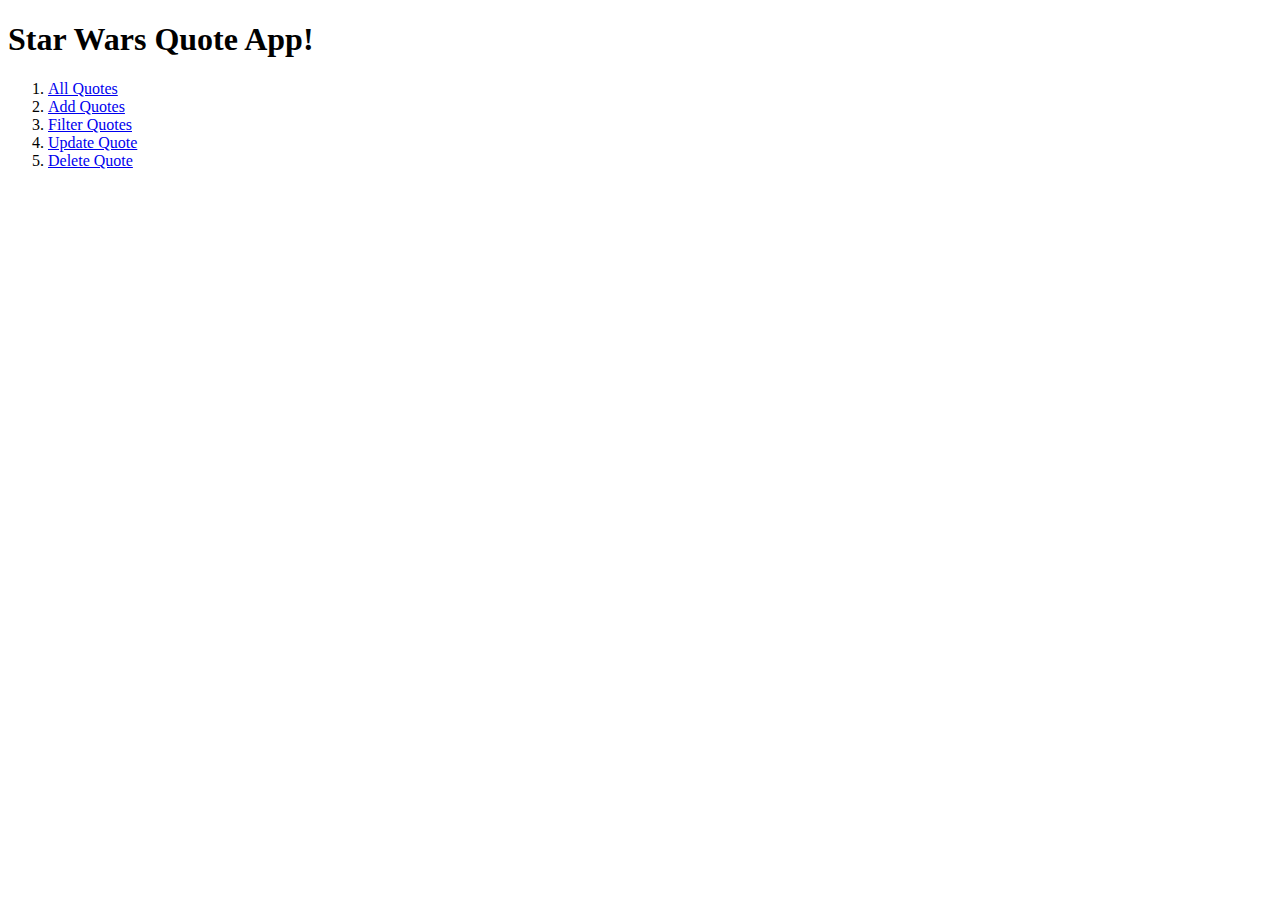
<file: lab15/public/index.html>
<!DOCTYPE html>
<html>
<head>
  <title>App Index</title>
</head>
<body>
  <h1>Star Wars Quote App!</h1>
  <ol>
    <li><a href="/all">All Quotes</a></li>
    <li><a href="/add.html">Add Quotes</a></li>
    <li><a href="/filter.html">Filter Quotes</a></li>
    <li><a href="/update.html">Update Quote</a></li>
    <li><a href="/delete.html">Delete Quote</a></li>
  </ol>
</body>
</html>
</file>
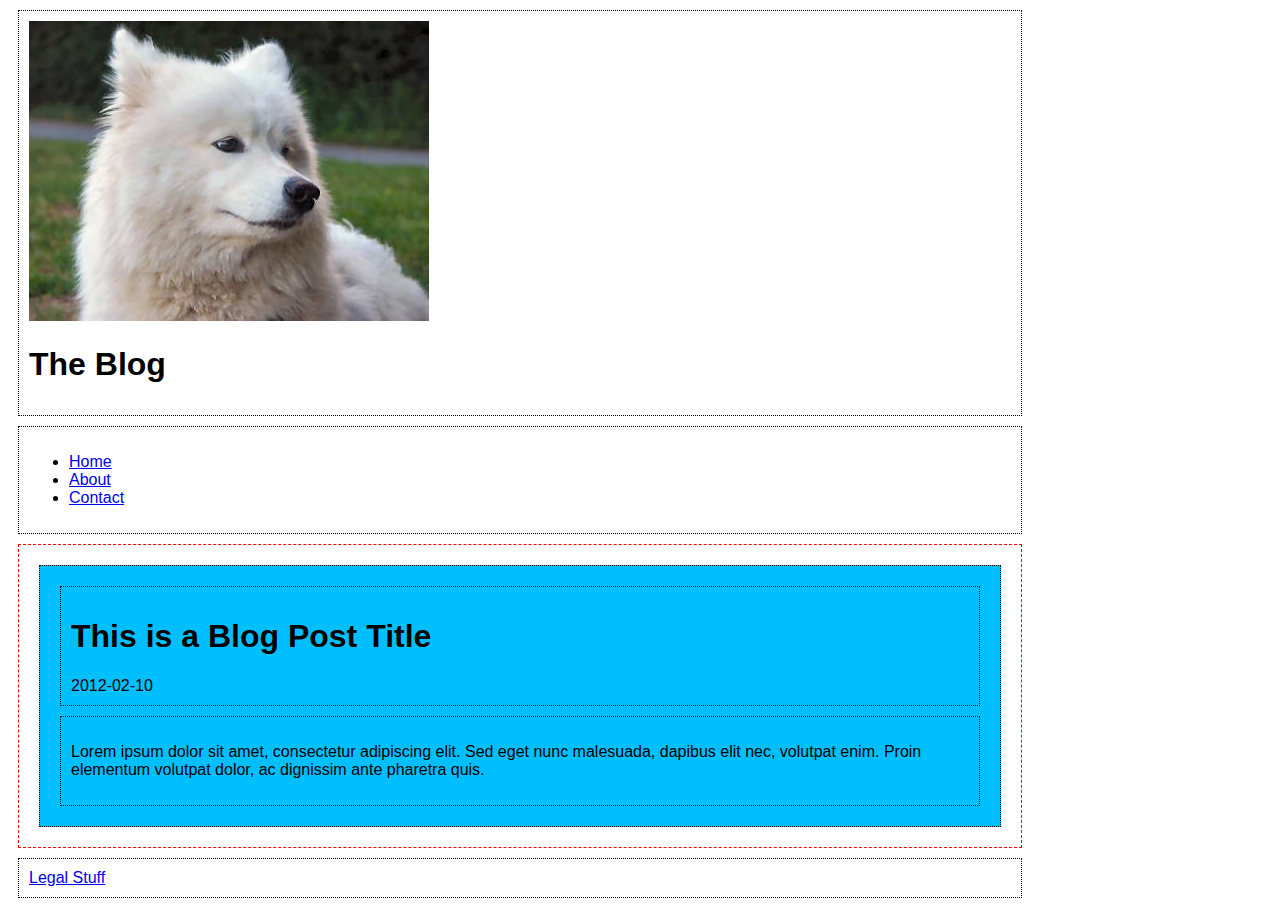
<file: lab2/blog.html>
<!doctype html>
<html>


<head>
  <meta charset="UTF-8">
  <link rel="stylesheet" type="text/css" href="styles/style.css">
  <title>The Blog</title>
</head>
<body>

<header id="PageHeader">
  <img src="the-blog.jpg" id="SiteLogo"/>
  <h1 id="SiteTitle">The Blog</h1>
</header>

<nav id="SiteNavigation">
  <ul>
    <li><a href="#">Home</a></li>
    <li><a href="#">About</a></li>
    <li><a href="#">Contact</a></li>
  </ul>
</nav>

<section id="PageContent">
  <article class="BlogPost">
    <header>
      <h1 class="BlogPostTitle">This is a Blog Post Title</h1>
      <time class="BlogPostDate" pubdate="pubdate">2012-02-10</time>
    </header>
    <div class="BlogPostContent">
      <p>Lorem ipsum dolor sit amet, consectetur adipiscing elit.
        Sed eget nunc malesuada, dapibus elit nec, volutpat enim.
        Proin elementum volutpat dolor, ac dignissim ante pharetra quis. </p>
      </div>
    </article>
  </section>

  <footer id="Pagefooter">
    <a href="#">Legal Stuff</a>
  </footer>


</body>

</html>
</file>
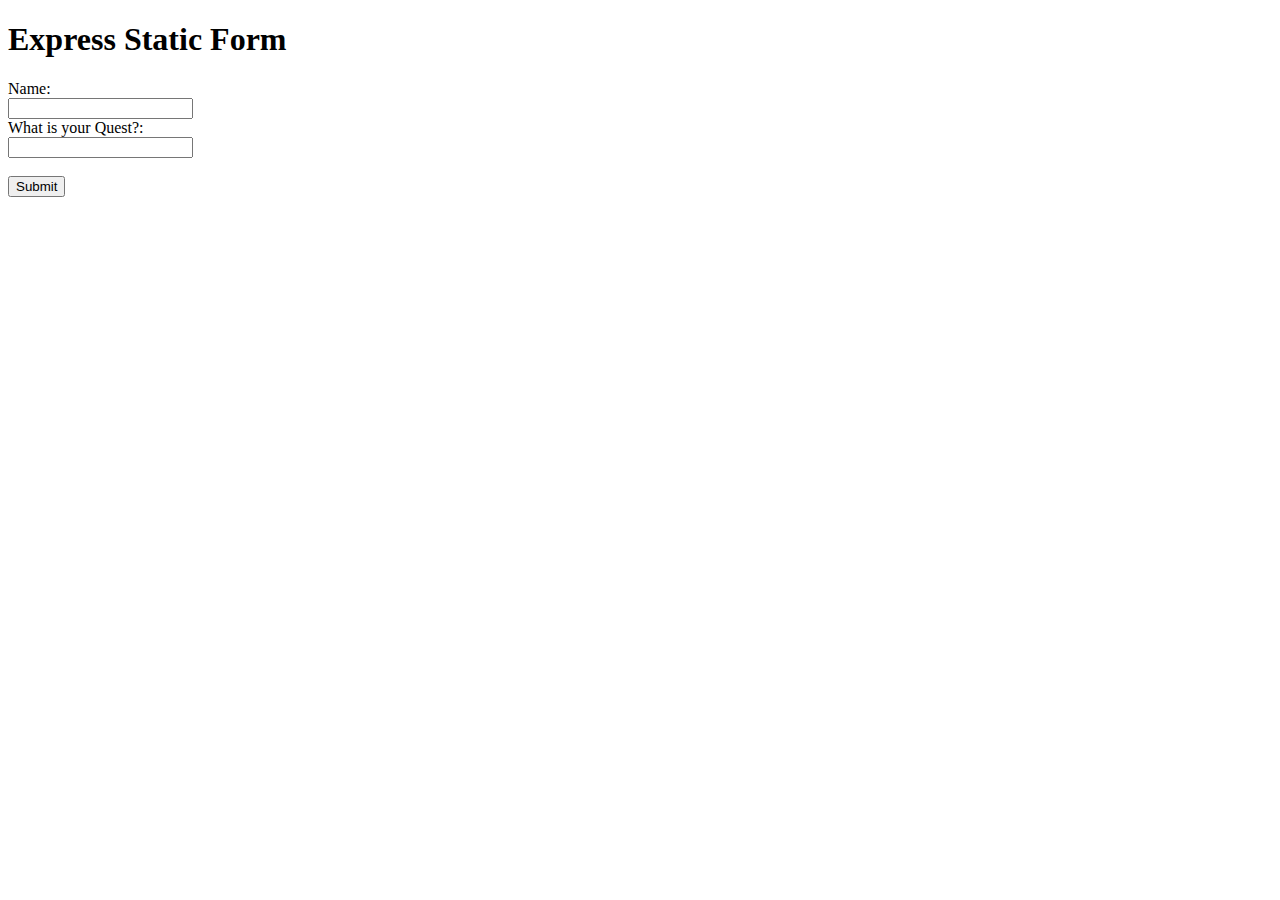
<file: lab13/public/form.html>
<!DOCTYPE html>
<html>
<head>
  <title>Form Test</title>
</head>
<body>
  <h1>Express Static Form</h1>
  <form action ="/getform">
    Name:<br>
    <input type="text" name="name" value=""/><br>
    What is your Quest?:<br>
    <input type="text" name="quest" value=""/><br><br>
    <input type="submit" value="Submit"/>
  </form>
</body>
</html>
</file>
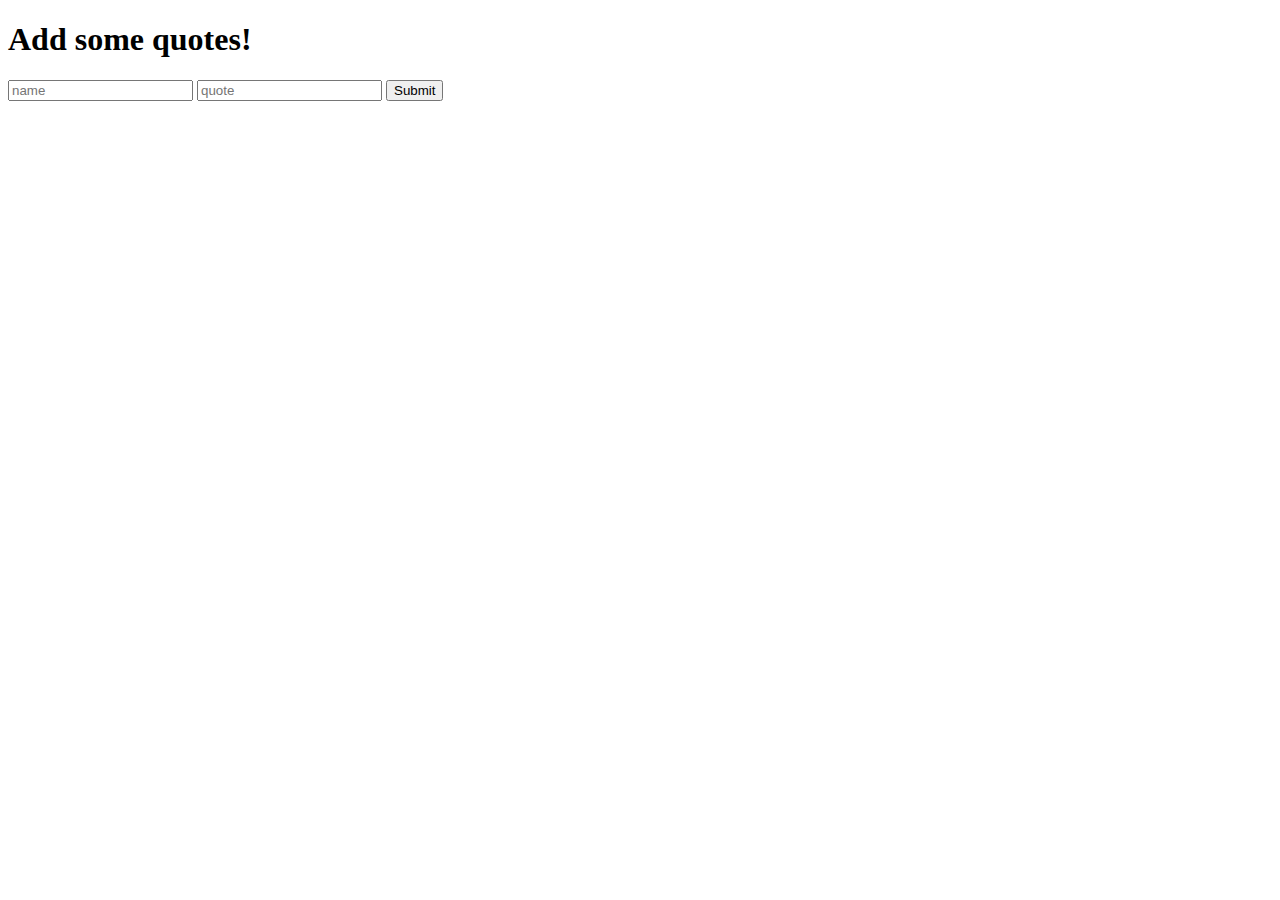
<file: lab15/public/add.html>
<!DOCTYPE html>
<html>

<head>
  <title>Add quotes Form</title>
</head>

<body>
  <h1>Add some quotes!</h1>
  <form action="/quotes" method="POST">
    <input type="text" placeholder="name" name="name">
    <input type="text" placeholder="quote" name="quote">
    <button type="submit">Submit</button>
  </form>
</body>
</html>
</file>
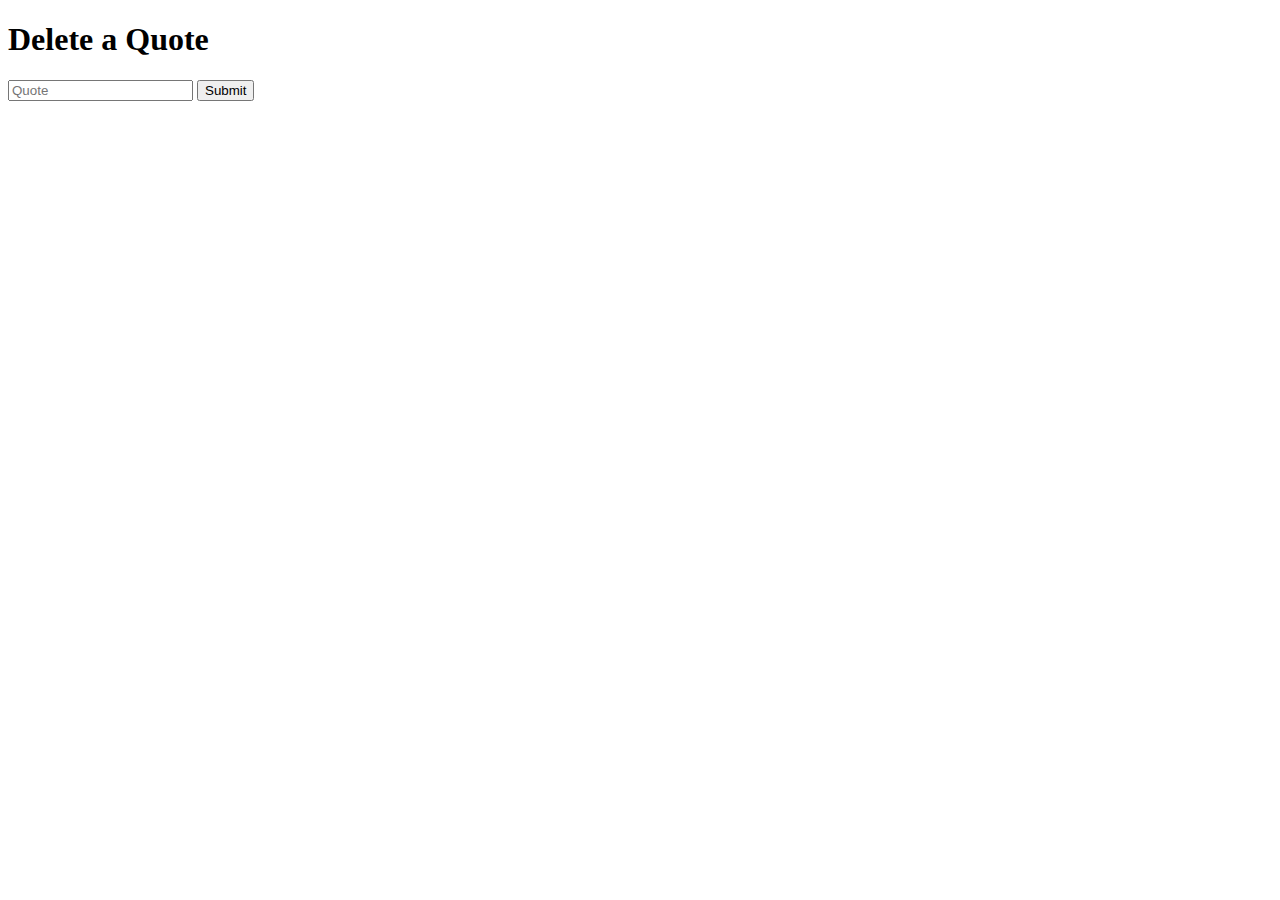
<file: lab15/public/delete.html>
<!DOCTYPE html>
<html>

<head>
  <title>Delete Quotes Form</title>
</head>

<body>
  <h1>Delete a Quote</h1>
  <form action="/delete" method="POST">
    <input type="text" placeholder="Quote" name="quote">
    <button type="submit">Submit</button>
  </form>
</body>
</html>
</file>
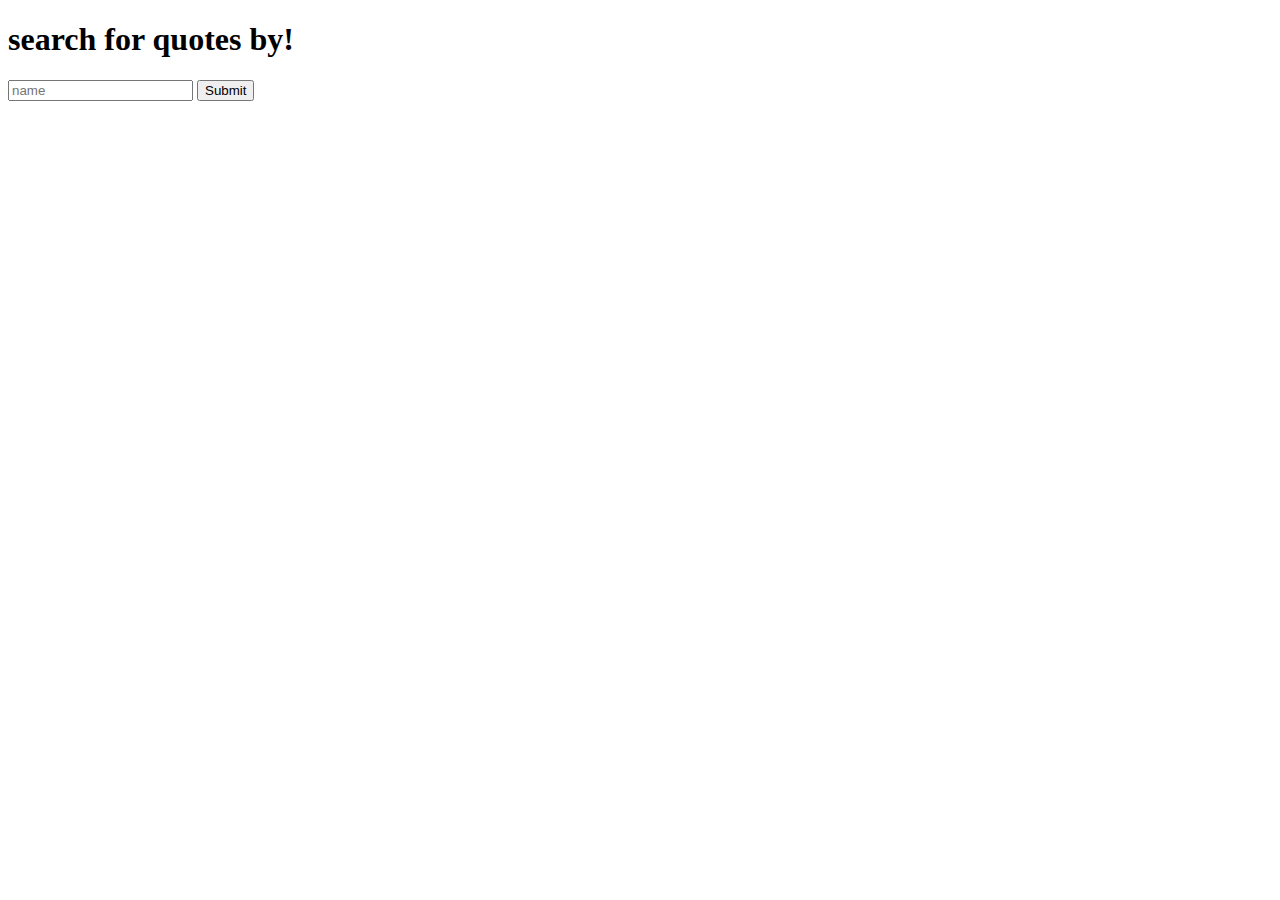
<file: lab15/public/filter.html>
<!DOCTYPE html>
<html>

<head>
  <title>Filter Quotes Form</title>
</head>

<body>
  <h1>search for quotes by!</h1>
  <form action="/search" method="POST">
    <input type ="text" placeholder="name" name="name">
    <button type="submit">Submit</button>
  </form>
</body>
</html>
</file>
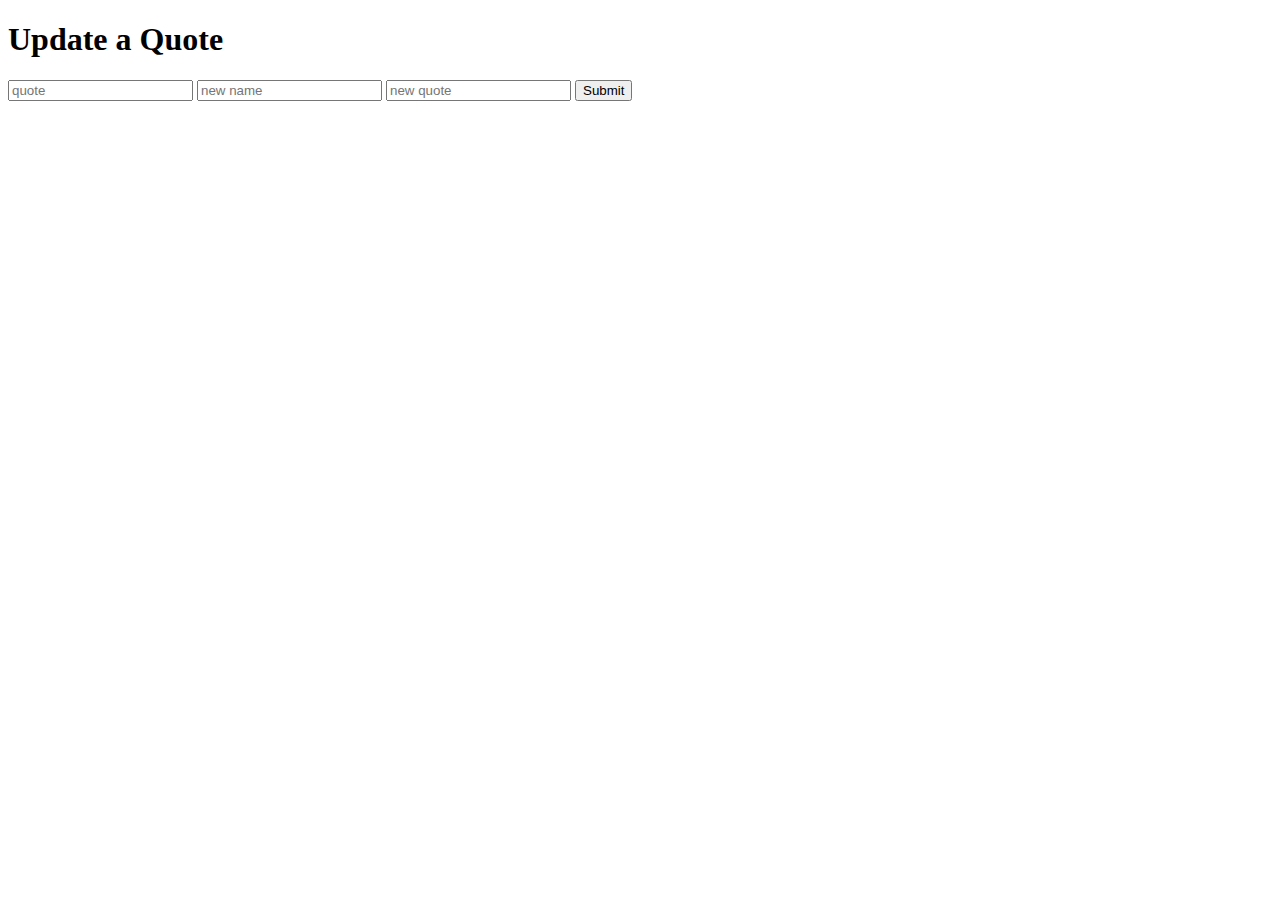
<file: lab15/public/update.html>
<!DOCTYPE html>
<html>

<head>
  <title>Update Quotes Form</title>
</head>

<body>
  <h1>Update a Quote</h1>
  <form action="/update" method="POST">
    <input type="text" placeholder="quote" name="quote">
    <input type="text" placeholder="new name" name="newname">
    <input type="text" placeholder="new quote" name="newquote">
    <button type="submit">Submit</button>
  </form>
</body>
</html>
</file>
<file: lab2/styles/style.css>
body {
  margins:auto;
  width:80%;
}

header, section, article, nav, aside, footer, div {
  font-family: sans-serif;
  border: 1px dotted #000;
  padding: 10px;
  margin: 10px;
}

.BlogPost {
  background-color: #00BFFF;
}

#PageContent {
  border: 1px dashed #FF0000
}
</file>
